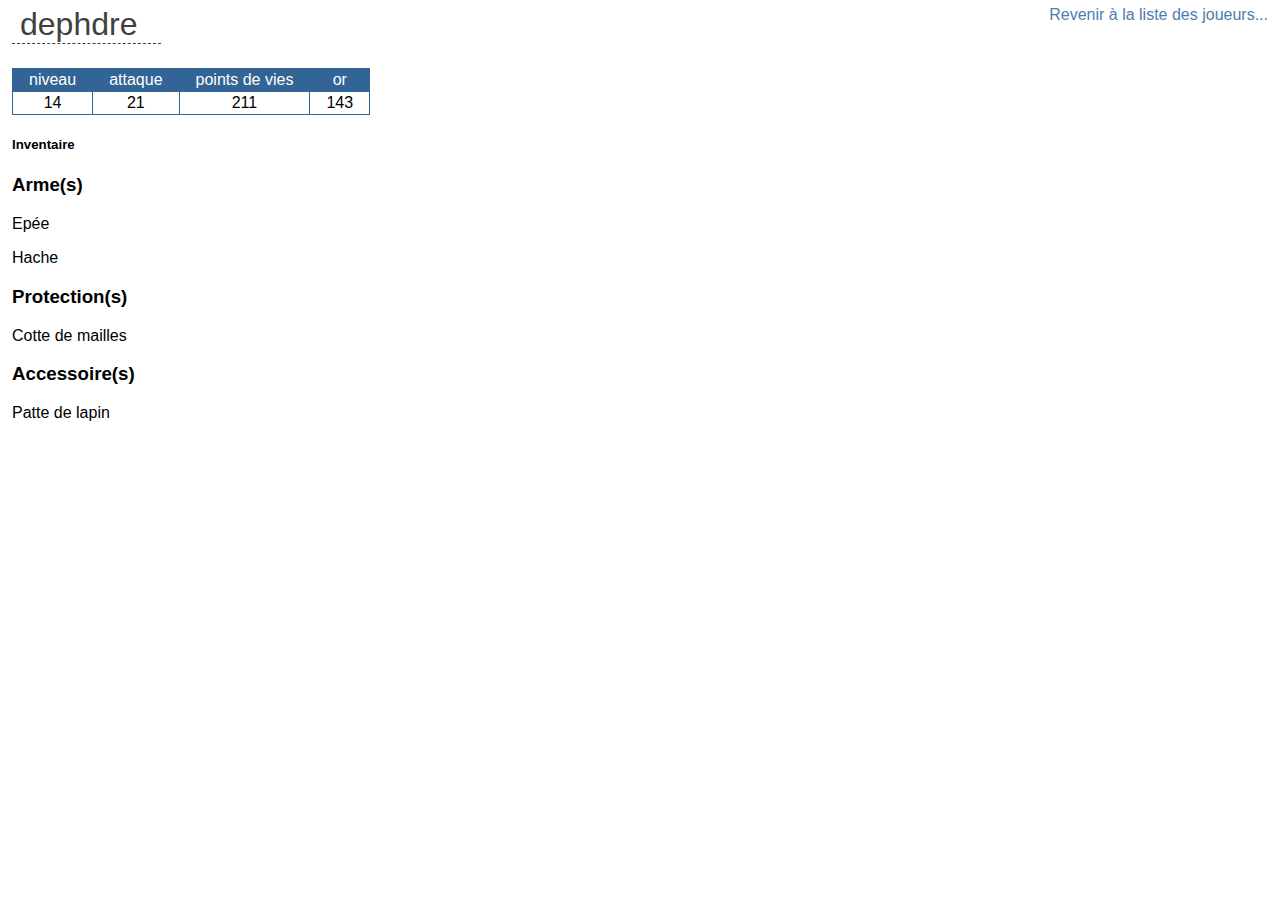
<file: html/dephdre.html>
<!DOCTYPE html>
<html>
	<head>
		<meta charset="utf-8">
		<title></title>
		<link href="statstyle.css" rel="stylesheet">
	</head>
		<body>
			<a href="../index.html">Revenir à la liste des joueurs...</a>
				<header>
					<h1>dephdre</h1>
				</header>
					<section>
						<table>	
							<tr>
								<th>niveau</th>
								<th>attaque</th>
								<th>points de vies</th>
								<th>or</th>
							<tr>
							<tr>
								<td>14</td>
								<td>21</td>
								<td>211</td>
								<td>143</td>
							</tr>
						</table>
						<h5>Inventaire</h5>
							<h3>Arme(s)</h3>
								<p title="Lame maniable, légère">Epée</p>
								<p title="Lame puissante au fort taux de coups critiques">Hache</p>
							<h3>Protection(s)</h3>
								<p title="Protection efficace et légère">Cotte de mailles</p>
							<h3>Accessoire(s)</h3>
								<p title="Augmente la chance de porter un coup critique">Patte de lapin</p>
					</section>
				<footer>
				</footer>
		</body>
</html>
</file>
<file: html/statstyle.css>
body{margin:0;padding:0;font-family:"Open Sans",sans-serif;margin:6px 12px;}
a{clean:auto;margin-left:12px;text-decoration:none;color:rgb(75,125,175);float:right;}
header{overflow:auto;margin-bottom:24px;}
header h1{margin:0;padding:0;border-bottom:1px dashed;font-weight:normal;float:left;padding:0 24px 0 8px;color:rgb(64,64,64);}
section table{border-collapse:collapse;}
section table th{text-align:left;font-weight:normal;color:#fff;background-color:rgb(50,100,150);}
section table th,td{text-align:center;padding:2px 16px;border:1px solid rgb(50,100,150);}
</file>
